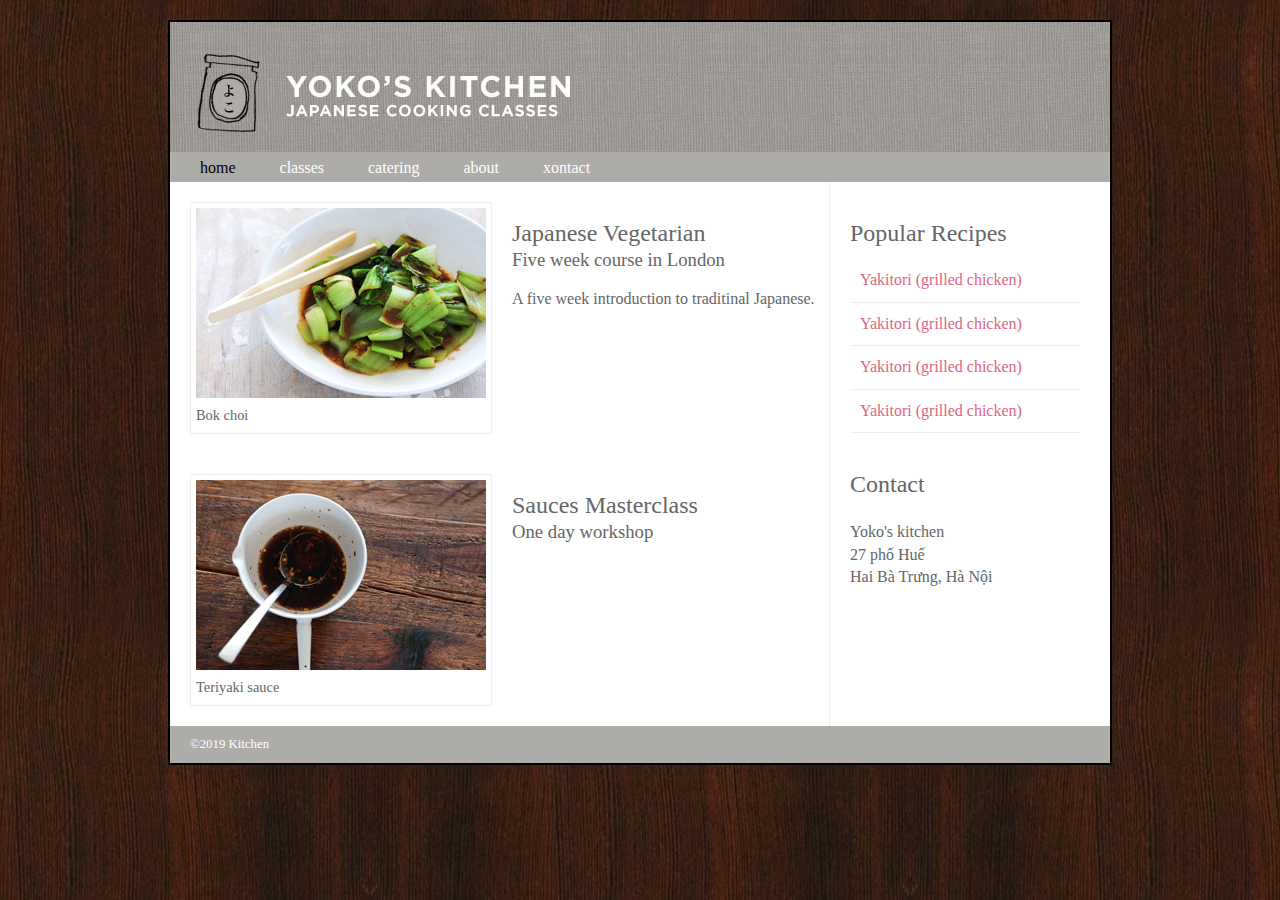
<file: index.html>
<!DOCTYPE html>
<html lang="en">
<head>
    <meta charset="UTF-8">
    <meta http-equiv="X-UA-Compatible" content="IE=edge">
    <meta name="viewport" content="width=device-width, initial-scale=1.0">
    <title>Document</title>
    <link rel="stylesheet" href="css/exam03.css">
</head>
<!-- Box có 4 layer chính
Content
padding
boder
margin -->
<body>
    <div class="wrapper">
        <header>
            <h1>Yoko's Kitchen</h1>
            <nav>
                <ul>
                    <li><a href="#" class="current">home</a></li>
                    <li><a href="#">classes</a></li>
                    <li><a href="#">catering</a></li>
                    <li><a href="#">about</a></li>
                    <li><a href="#">xontact</a></li>
                </ul>
            </nav>
        </header>
        <section class="courses">
            <article>
                <figure>
                    <img src="images/bok-choi.jpg" alt="bok choi" />
                    <figcaption>Bok choi</figcaption>
                </figure>
                <hgroup>
                    <h2>Japanese Vegetarian</h2>
                    <h3>Five week course in London</h3>
                </hgroup>
                <p>A five week introduction to traditinal Japanese.</p>
            </article>
            <article>
                <figure>
                    <img src="images/teriyaki.jpg" alt="Teriyaki sauce"/>
                    <figcaption>Teriyaki sauce</figcaption>
                </figure>
                <hgroup>
                    <h2>Sauces Masterclass</h2>
                    <h3>One day workshop</h3>
                </hgroup>
            </article>
        </section>
        <aside>
            <section class="popular-recipes">
                <h2>Popular Recipes</h2>
                <a href="">Yakitori (grilled chicken)</a>
                <a href="">Yakitori (grilled chicken)</a>
                <a href="">Yakitori (grilled chicken)</a>
                <a href="">Yakitori (grilled chicken)</a>
            </section>
            <section class="contact-details">
                <h2>Contact</h2> 
                <p>
                    Yoko's kitchen<br />
                    27 phố Huế<br />
                    Hai Bà Trưng, Hà Nội
                </p>
            </section>
        </aside>
        <footer>
            &copy;2019 Kitchen
        </footer>
    </div>
</body>
</html>
</file>
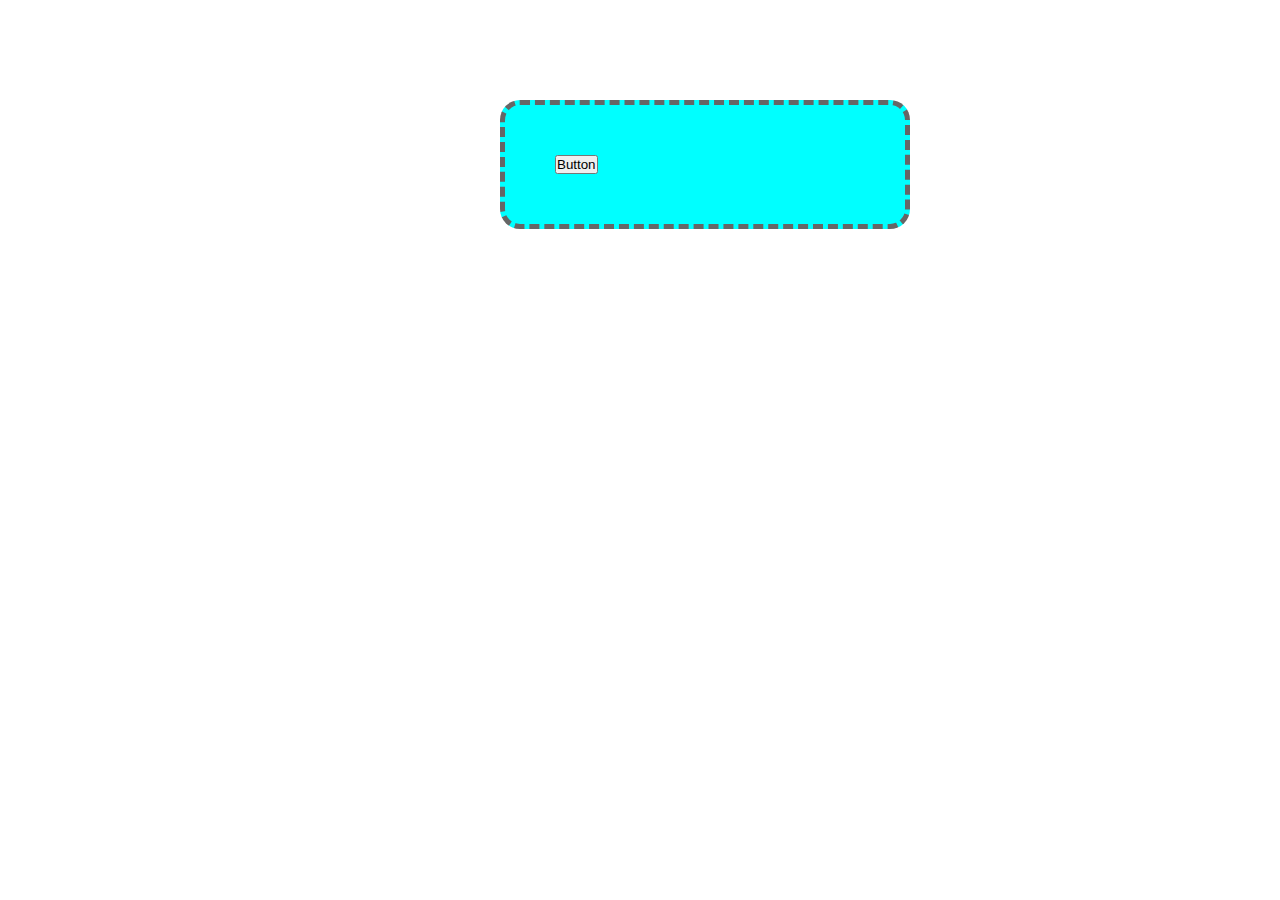
<file: index2.html>
<!DOCTYPE html>
<html lang="en">
<head>
    <meta charset="UTF-8">
    <meta http-equiv="X-UA-Compatible" content="IE=edge">
    <meta name="viewport" content="width=device-width, initial-scale=1.0">
    <title>Document</title>
    <style>
        * {
            margin: 0px;
            padding: 0px;
        }
        .box1 {
            width: 300px;
            background-color: aqua;
            padding: 50px;
            border: 5px dashed #666666;
            margin: 100px 500px;
            border-radius: 20px;
            place-content: center;
        }
        
    </style>
</head>
<body>
    <div class="box1">
       <button>Button</button>
    </div>
</body>
</html>
</file>
<file: css/exam03.css>
header, section, footer, aside, nav, article, figure, figcaption {
    display: block;
}
body {
    color: #666666;
    background-color: #f9f8f6;
    background-image: url("../images/dark-wood.jpg");
    background-position: center;
    font-family: Georgia, 'Times New Roman', Times, serif;
    line-height: 1.4em;
    margin: 0px;
}

.wrapper {
    width: 940px;
    margin: 20px auto 20px auto;
    border: 2px solid #000000;
    background-color: #ffffff;
}

header {
    height: 160px;
    background-image: url("../images/header.jpg");
}
h1 {
    text-indent: -9999px;
    width: 940px;
    height: 130px;
    margin: 0px;
}
nav, footer {
    clear: both;
    color: #ffffff;
    background-color: #aeaca8;
    height: 30px;
}
nav ul {
    margin: 0px;
    padding: 5px 0px 5px 30px;
}
nav li {
    display: inline;
    margin-right: 40px;
}

nav li a {
    color: #ffffff;
}
nav li a:hover, nav li a.current {
    color: #000000;
}
section.courses {
    float: left;
    width: 659px;
    border-right: 1px solid #eeeeee;
}
article {
    clear: both;
    overflow: auto;
    width: 100%;
}
hgroup {
    margin-top: 40px;
}
figure {
    float: left;
    width: 290px;
    height: 220px;
    padding: 5px;
    margin: 20px;
    border: 1px solid #eeeeee;
}
figcaption {
    font-size: 90%;
    text-align: left;
}
aside {
    width: 230px;
    float: left;
    padding: 0px 0px 0px 20px;
}
aside section a {
    display: block;
    padding: 10px;
    border-bottom: 1px solid #eeeeee;
}
aside section a:hover {
    color: #985d6a;
    background-color: #efefef;
}
a {
    color: #de6581;
    text-decoration: none;
}
h1, h2, h3 {
    font-weight: normal;
}
h2 {
    margin: 10px 0px 5px 0px;
}
h3 {
    margin: 0px 0px 10px 0px;
}
aside h2 {
    padding: 30px 0px 10px 0px;
}
footer {
    font-size: 80%;
    padding: 7px 0px 0px 20px;
}
</file>
